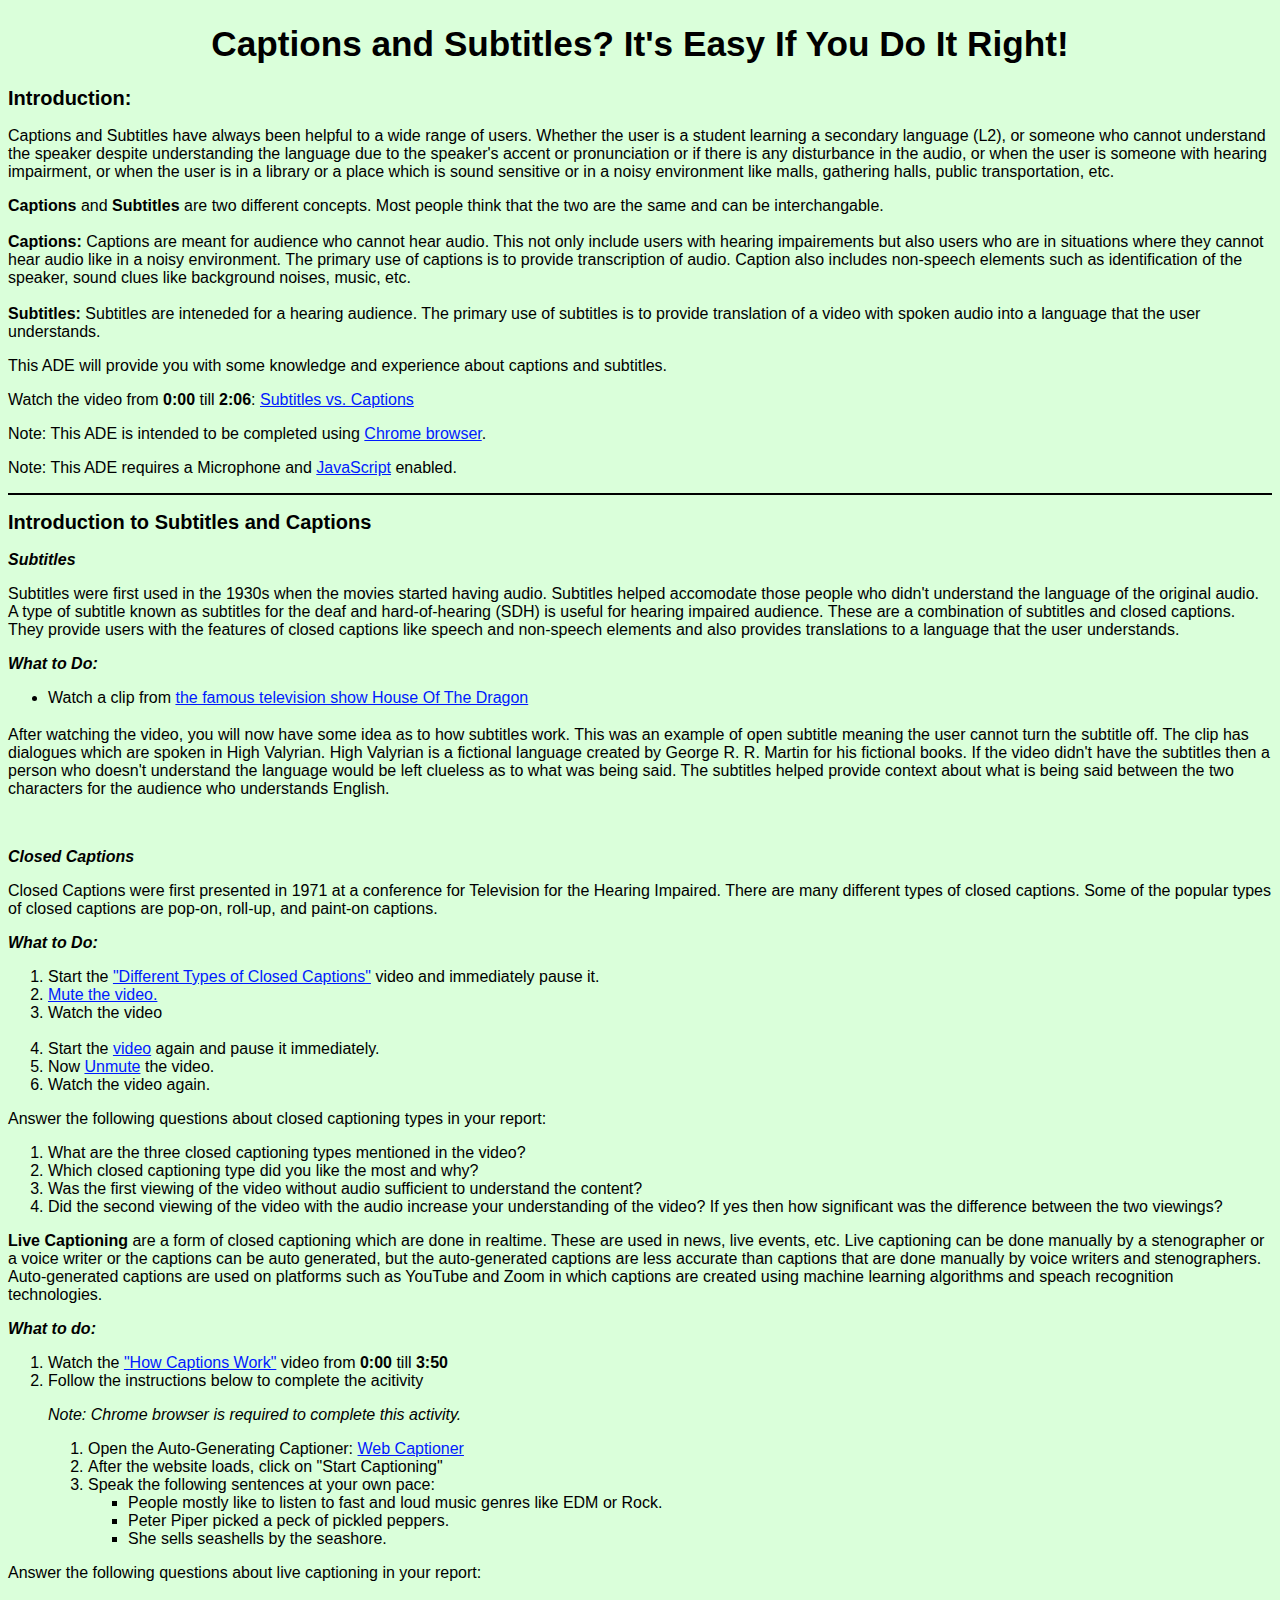
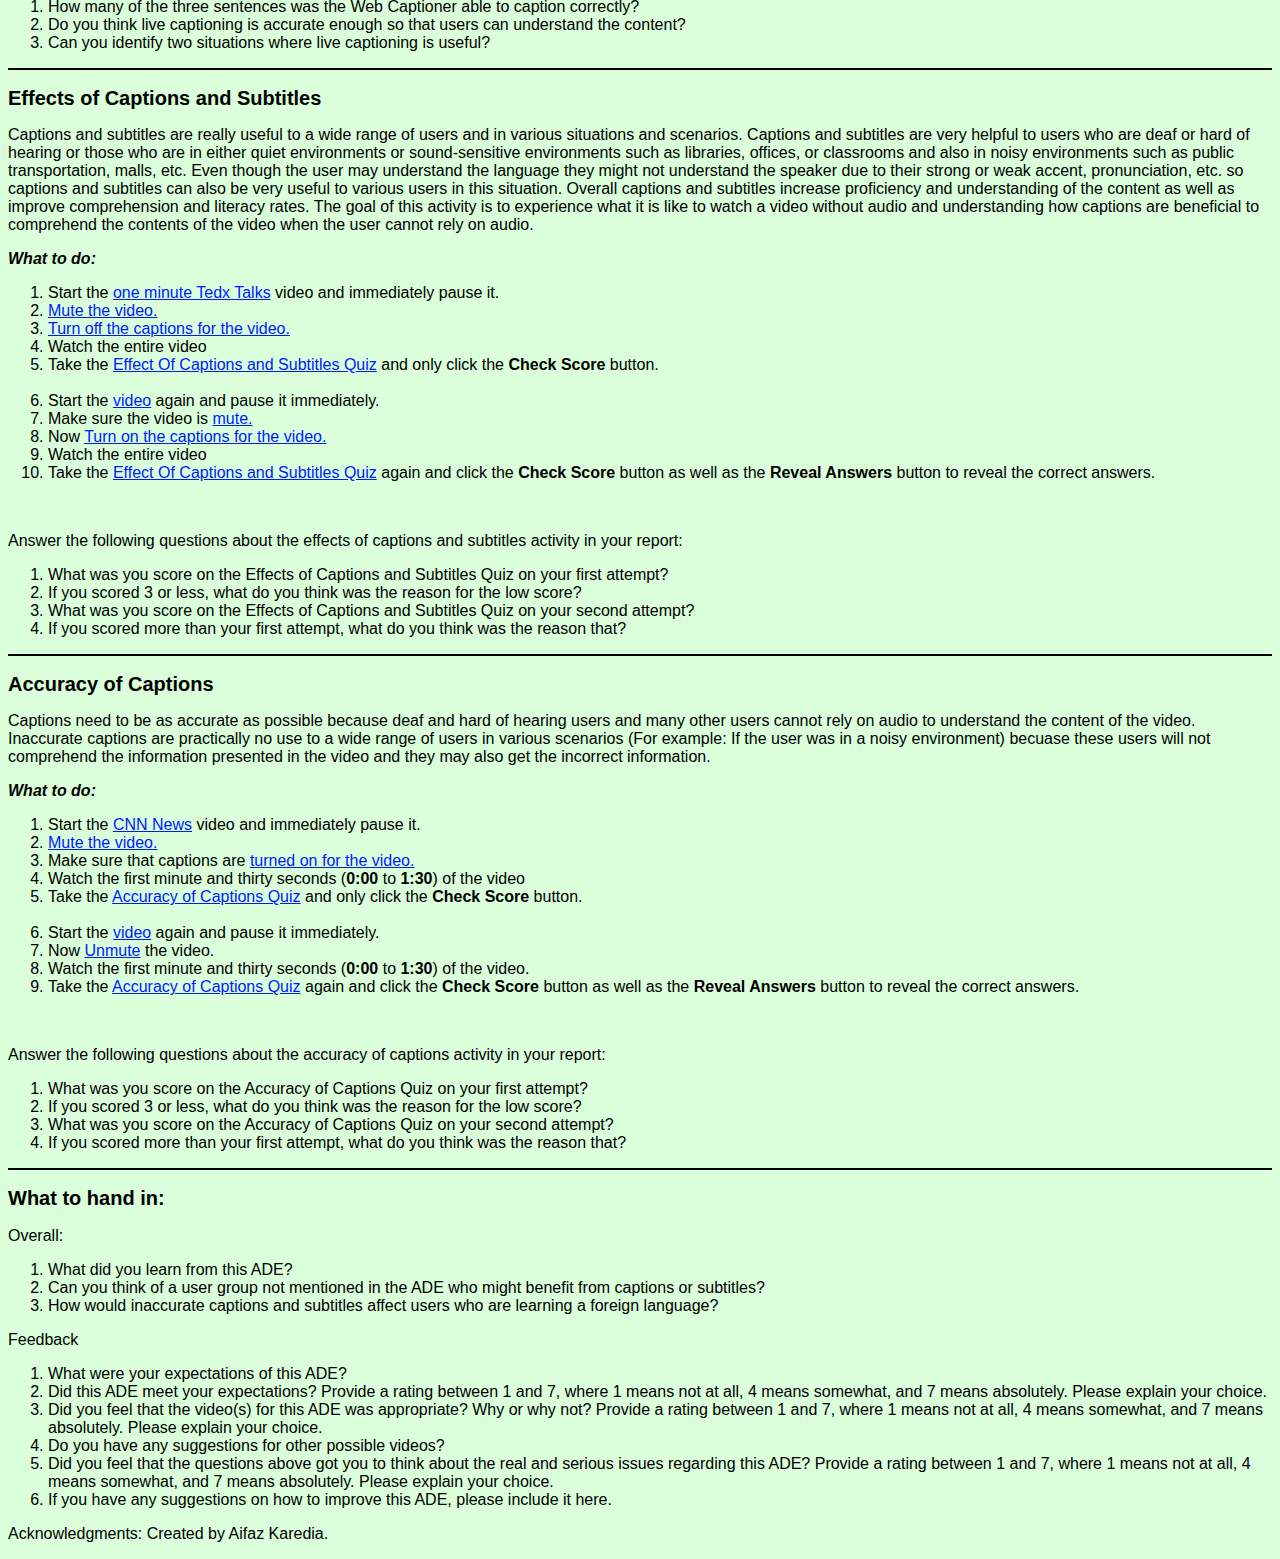
<file: index.html>
<!DOCTYPE html>
<html lang="en">
  <head>
    <meta http-equiv="CONTENT-TYPE" content="text/html; charset=windows-1252">
    <title>Captions and Subtitles? It's Easy If You Do It Right!</title>
    <link rel="stylesheet" href="style.css" type="text/css">
  </head>
  <body>
    <h1 align="center">Captions and Subtitles? It's Easy If You Do It Right!</h1>

    <h2>Introduction:</h2>

    <p>Captions and Subtitles have always been helpful to a wide range of users. Whether the user is a 
      student learning a secondary language (L2), or someone who cannot understand the speaker despite understanding the 
      language due to the speaker's accent or pronunciation or if there is any disturbance in the audio, or when the user is someone with hearing impairment, or 
      when the user is in a library or a place which is sound sensitive or in a noisy environment like malls, gathering halls, public transportation, etc. 
    </p>


    <p><strong>Captions</strong> and <strong> Subtitles</strong> are two different concepts. 
      Most people think that the two are the same and can be interchangable.
    <br>
    <br>
    <strong>Captions:</strong> Captions are meant for audience who cannot hear audio. This not only include users with hearing impairements but also 
     users who are in situations where they cannot hear audio like in a noisy environment.
     The primary use of captions is to provide transcription of audio. Caption also includes non-speech elements such as identification of the speaker, 
     sound clues like background noises, music, etc.
    <br>
    <br>
    <strong>Subtitles:</strong> Subtitles are inteneded for a hearing audience. The primary use of subtitles is to provide translation of a video with spoken audio into a language that the user understands.
    </p>

    <p>This ADE will provide you with some knowledge and experience about captions and subtitles. </p>

    <p>Watch the video from <strong>0:00</strong> till <strong>2:06</strong>: <a href="https://www.youtube.com/watch?v=ZskEwXGunGI" target="_blank" rel="noopener noreferrer">Subtitles vs. Captions</a></p>

    <p>Note: This ADE is intended to be completed using <a href="help.html" target="_blank" rel="noopener noreferrer">Chrome browser</a>.</p>
    <p>Note: This ADE requires a Microphone and <a href="help.html" target="_blank" rel="noopener noreferrer">JavaScript</a> enabled.</p>
    <hr>

    <h2>Introduction to Subtitles and Captions</h2>
    <h3> Subtitles </h3>
    <p>Subtitles were first used in the 1930s when the movies started having audio. 
      Subtitles helped accomodate those people who didn't understand the language of the original audio. 
      A type of subtitle known as subtitles for the deaf and hard-of-hearing (SDH) is useful for hearing impaired audience. 
      These are a combination of subtitles and closed captions. They provide users with the features of closed 
      captions like speech and non-speech elements and also provides translations to a language that the user understands.</p>

    <h3>What to Do:</h3>

    <ul class="removeSpaceUL">
      <li>Watch a clip from
          <a href="https://www.youtube.com/watch?v=u43NdZpXKg4" target="_blank" rel="noopener noreferrer">the famous television show House Of The Dragon</a>
          <br><br>
      </li>
    </ul>
    <p class="removeSpaceP">After watching the video, you will now have some idea as to how subtitles work. This was an example of open subtitle
      meaning the user cannot turn the subtitle off. The clip has dialogues which are spoken in High Valyrian. 
      High Valyrian is a fictional language created by George R. R. Martin for his fictional books. If the video didn't have the subtitles then
      a person who doesn't understand the language would be left clueless as to what was being said. The subtitles helped provide context about 
      what is being said between the two characters for the audience who understands English.</p>
    <br>

    <h3> Closed Captions </h3>
    <p>Closed Captions were first presented in 1971 at a conference for Television for the Hearing Impaired. 
      There are many different types of closed captions. Some of the popular types of closed captions are pop-on, roll-up, and paint-on captions.
    </p>

    <h3>What to Do:</h3>
    <ol class="removeSpaceUL">
      <li> Start the <a href="https://www.youtube.com/watch?v=_Y-dz-4_2CI" target="_blank" rel="noopener noreferrer">"Different Types of Closed Captions"</a> video and immediately pause it.</li>
      <li> <a href="mute.html" target="_blank" rel="noopener noreferrer">Mute the video.</a></li>
      <li> Watch the video</li>
      <br>
      <li> Start the <a href="https://www.youtube.com/watch?v=_Y-dz-4_2CI" target="_blank" rel="noopener noreferrer"> video</a> again and pause it immediately.</li>
      <li> Now <a href="unmute.html" target="_blank" rel="noopener noreferrer">Unmute</a> the video.</li>
      <li> Watch the video again.</li>
    </ol>

    <p>Answer the following questions about closed captioning types in your report:
    </p>
    <ol>
      <li> What are the three closed captioning types mentioned in the video?</li>
      <li> Which closed captioning type did you like the most and why?</li>
      <li> Was the first viewing of the video without audio sufficient to understand the content?</li>
      <li> Did the second viewing of the video with the audio increase your understanding of the video? 
        If yes then how significant was the difference between the two viewings?</li>
    </ol>

    <p> <strong>Live Captioning</strong> are a form of closed captioning which are done in realtime. These are used in news, live events, etc.
       Live captioning can be done manually by a stenographer or a voice writer or the captions can be auto generated, but the auto-generated captions are less accurate than captions that 
       are done manually by voice writers and stenographers.
       Auto-generated captions are used on platforms such as YouTube and Zoom in which captions are created using machine learning algorithms and speach recognition technologies.</p>
       
       <h3>What to do:</h3> 
       <ol> 
          <li> Watch the <a href="https://www.youtube.com/watch?v=fTS_AuNINIQ" target="_blank" rel="noopener noreferrer">"How Captions Work"</a> video from <strong>0:00</strong> till <strong>3:50</strong></li>
          <li> Follow the instructions below to complete the acitivity </li>
          <p id="it2">Note: Chrome browser is required to complete this activity.</p>
            <ol>
              <li class="genRemoveLI">Open the Auto-Generating Captioner: <a href="https://webcaptioner.com/captioner" target="_blank" rel="noopener noreferrer">Web Captioner</a></li>
              <li> After the website loads, click on "Start Captioning"</li>
              <li> Speak the following sentences at your own pace: 
                <ul>
                  <li> People mostly like to listen to fast and loud music genres like EDM or Rock.</li>
                  <li> Peter Piper picked a peck of pickled peppers.</li>
                  <li> She sells seashells by the seashore.</li>
                </ul>
            </ol>
        </ol> 

        <p>Answer the following questions about live captioning in your report:
        </p>
        <ol>
          <li> How many of the three sentences was the Web Captioner able to caption correctly?</li>
          <li> Do you think live captioning is accurate enough so that users can understand the content?</li>
          <li> Can you identify two situations where live captioning is useful?</li>
        </ol>
    <hr>




    <h2>Effects of Captions and Subtitles</h2>
    <p>Captions and subtitles are really useful to a wide range of users and in various situations and scenarios. 
      Captions and subtitles are very helpful to users who are deaf or hard of hearing or those who are in either quiet environments or sound-sensitive environments such as libraries, offices, 
      or classrooms and also in noisy environments such as public transportation, malls, etc. Even though the user may understand the language they might not 
      understand the speaker due to their strong or weak accent, pronunciation, etc. so captions and subtitles can also be very useful to various users in this 
      situation. Overall captions and subtitles increase proficiency and understanding of the content as well as improve comprehension and literacy rates. 
      The goal of this activity is to experience what it is like to watch a video without audio and understanding how captions are beneficial to comprehend the 
      contents of the video when the user cannot rely on audio.
    </p>

    <h3>What to do:</h3>

    <ol>
      <li> Start the <a href="https://www.youtube.com/watch?v=1aA1WGON49E" target="_blank" rel="noopener noreferrer">one minute Tedx Talks</a> video and immediately pause it.</li>
      <li> <a href="mute.html" target="_blank" rel="noopener noreferrer">Mute the video.</a></li>
      <li> <a href="caption.html" target="_blank" rel="noopener noreferrer">Turn off the captions for the video.</a></li>
      <li>Watch the entire video</li>
      <li> Take the 
          <a href="effectQuiz.html" target="_blank" rel="noopener noreferrer">Effect Of Captions and Subtitles Quiz</a> and only click the <strong>Check Score</strong> button.
      </li>
      <br>
      <li> Start the <a href="https://www.youtube.com/watch?v=1aA1WGON49E" target="_blank" rel="noopener noreferrer">video</a> again and pause it immediately.</li>
      <li> Make sure the video is <a href="mute.html" target="_blank" rel="noopener noreferrer">mute.</a></li>
      <li> Now <a href="captionOn.html" target="_blank" rel="noopener noreferrer">Turn on the captions for the video.</a></li>
      <li>Watch the entire video</li>
      <li> Take the 
          <a href="effectQuiz.html" target="_blank" rel="noopener noreferrer">Effect Of Captions and Subtitles Quiz</a> again and click the <strong>Check Score</strong> button as well as the <strong>Reveal Answers</strong> button to reveal the correct answers.
      </li>
    </ol>
    <br>
    <p>Answer the following questions about the effects of captions and subtitles activity in your report:
    </p>
    <ol>
      <li>What was you score on the Effects of Captions and Subtitles Quiz on your first attempt?</li>
      <li>If you scored 3 or less, what do you think was the reason for the low score?</li>
      <li>What was you score on the Effects of Captions and Subtitles Quiz on your second attempt?</li>
      <li>If you scored more than your first attempt, what do you think was the reason that?</li>
    </ol>
    <hr>




    <h2>Accuracy of Captions</h2>
    <p> Captions need to be as accurate as possible because deaf and hard of hearing users and many other users
      cannot rely on audio to understand the content of the video. Inaccurate captions are practically no use to a wide range of users 
      in various scenarios (For example: If the user was in a noisy environment) becuase these users will not comprehend the information 
      presented in the video and they may also get the incorrect information.
    </p>

    <h3>What to do:</h3>

    <ol>
      <li> Start the <a href="https://www.youtube.com/watch?v=FCF6bXcgHdo" target="_blank" rel="noopener noreferrer">CNN News</a> video and immediately pause it.</li>
      <li> <a href="mute.html" target="_blank" rel="noopener noreferrer">Mute the video.</a></li>
      <li> Make sure that captions are <a href="captionOn.html" target="_blank" rel="noopener noreferrer">turned on for the video.</a></li>
      <li> Watch the first minute and thirty seconds (<strong>0:00</strong> to <strong>1:30</strong>) of the video</li>
      <li> Take the 
        <a href="accuracyQuiz.html" target="_blank" rel="noopener noreferrer"> Accuracy of Captions Quiz</a> and only click the <strong>Check Score</strong> button.
      </li>
      <br>
      <li> Start the <a href="https://www.youtube.com/watch?v=FCF6bXcgHdo" target="_blank" rel="noopener noreferrer"> video</a> again and pause it immediately.</li>
      <li> Now <a href="unmute.html" target="_blank" rel="noopener noreferrer">Unmute</a> the video.</li>
      <li> Watch the first minute and thirty seconds (<strong>0:00</strong> to <strong>1:30</strong>) of the video.</li>
      <li> Take the 
        <a href="accuracyQuiz.html" target="_blank" rel="noopener noreferrer"> Accuracy of Captions Quiz</a> again and click the <strong>Check Score</strong> button as well as the <strong>Reveal Answers</strong> button to reveal the correct answers.
      </li>
    </ol>
    <br>
    <p>Answer the following questions about the accuracy of captions activity in your report:
    </p>
    <ol>
      <li>What was you score on the Accuracy of Captions Quiz on your first attempt?</li>
      <li>If you scored 3 or less, what do you think was the reason for the low score?</li>
      <li>What was you score on the Accuracy of Captions Quiz on your second attempt?</li>
      <li>If you scored more than your first attempt, what do you think was the reason that?</li>
    </ol>

    <hr>

    <h2>What to hand in:</h2>

    <p>Overall:
    </p>
    <ol>
      <li>What did you learn from this ADE?</li>
      <li>Can you think of a user group not mentioned in the ADE who might benefit from captions or subtitles?</li>
      <li>How would inaccurate captions and subtitles affect users who are learning a foreign language?</li>
  </ol>

    <p>Feedback</p>
      <ol>
        <li>What were your expectations of this ADE?</li>
        <li>Did this ADE meet your expectations? Provide a rating between 1 and
            7, where 1 means not at all, 4 means somewhat, and 7 means
            absolutely. Please explain your choice.</li>
        <li>Did you feel that the video(s) for this ADE was appropriate? Why or
            why not? Provide a rating between 1 and 7, where 1 means not at
            all, 4 means somewhat, and 7 means absolutely. Please explain your
            choice.</li>
        <li>Do you have any suggestions for other possible videos?</li>
        <li>Did you feel that the questions above got you to think about the
            real and serious issues regarding this ADE? Provide a rating
            between 1 and 7, where 1 means not at all, 4 means somewhat, and
            7 means absolutely. Please explain your choice.</li>
        <li>If you have any suggestions on how to improve this ADE, please
            include it here.</li>
      </ol>
    <div id="footer">
      <p>
      Acknowledgments: Created by Aifaz Karedia.<br>
      </p>
    </div>
  </body>
</html>
</file>
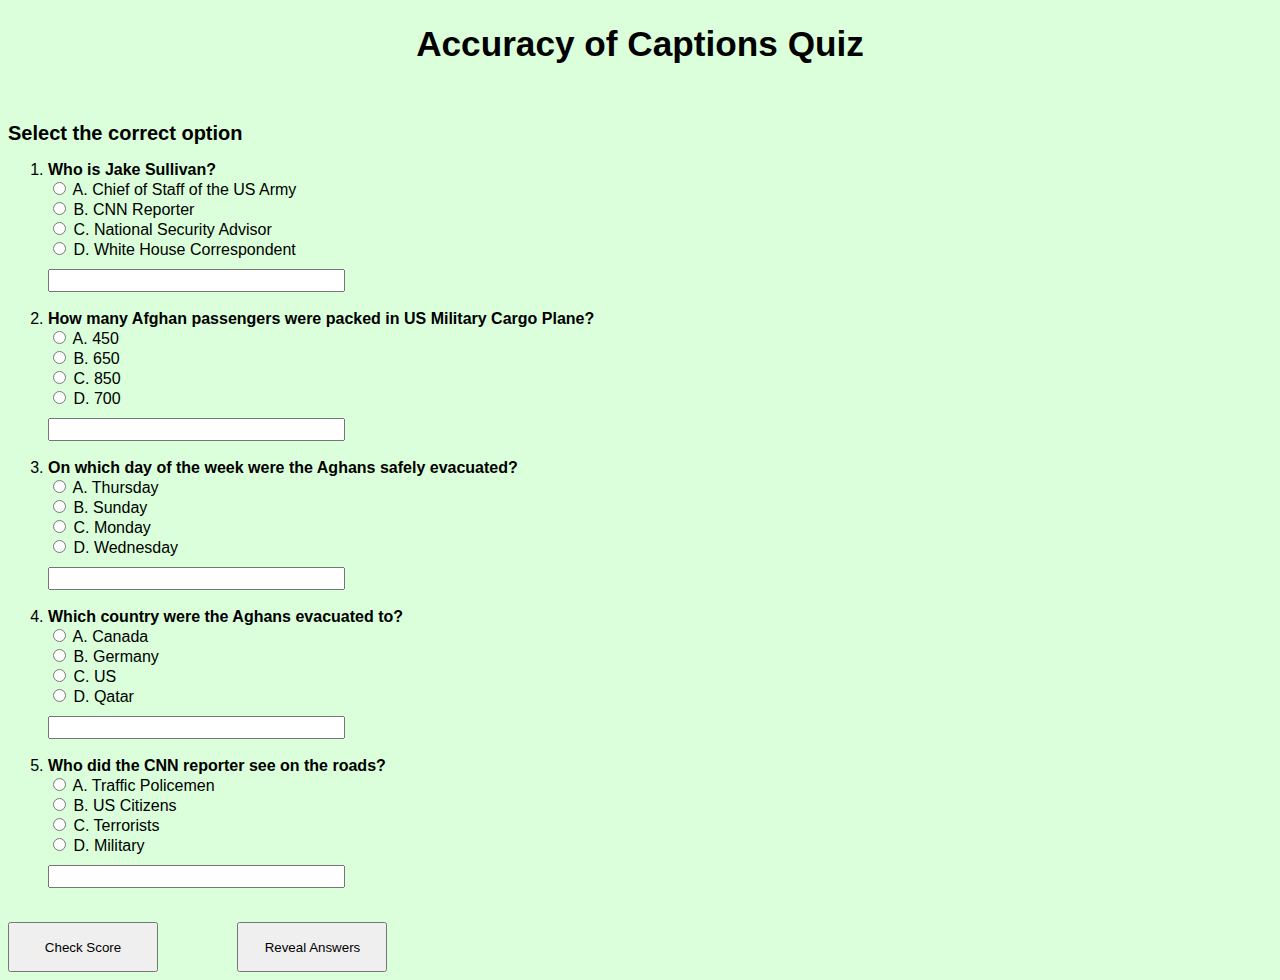
<file: accuracyQuiz.html>
<!DOCTYPE html>
<html lang="en">
  <head>
    <meta http-equiv="CONTENT-TYPE" content="text/html; charset=windows-1252">
    <title>Accuracy of Captions Quiz</title>
    <link rel="stylesheet" href="style.css" type="text/css">
    <script type=text/javascript src="accuracyQuiz.js">
    </script>
  </head>

  <body>
    <h1 align="center">Accuracy of Captions Quiz</h1>
    <br>
    <h2>Select the correct option</h2>
    <form name="accuracy">
      <ol>
        <li><strong>Who is Jake Sullivan?</strong><br>
            <input type="radio" name="optionList1" id="chief"> A. Chief of Staff of the US Army<br>
            <input type="radio" name="optionList1" id="cnn"> B. CNN Reporter<br>
            <input type="radio" name="optionList1" id="national"> C. National Security Advisor<br>
            <input type="radio" name="optionList1" id="white"> D. White House Correspondent<br>
            <input type="text" name="asn1" readonly size="30" style="font-size: 15px; margin-top: 10px;"/><br><br>
        </li>
        <li><strong>How many Afghan passengers were packed in US Military Cargo Plane?</strong><br>
            <input type="radio" name="optionList2" id="450"> A. 450<br>
            <input type="radio" name="optionList2" id="650"> B. 650<br>
            <input type="radio" name="optionList2" id="850"> C. 850<br>
            <input type="radio" name="optionList2" id="700"> D. 700<br>
            <input type="text" name="asn2" readonly size="30" style="font-size: 15px; margin-top: 10px;"/><br><br>
        </li>
        <li><strong>On which day of the week were the Aghans safely evacuated?</strong><br>
            <input type="radio" name="optionList3" id="thur"> A. Thursday<br>
            <input type="radio" name="optionList3" id="sun"> B. Sunday<br>
            <input type="radio" name="optionList3" id="mon"> C. Monday<br>
            <input type="radio" name="optionList3" id="wed"> D. Wednesday<br>
            <input type="text" name="asn3" readonly size="30" style="font-size: 15px; margin-top: 10px;"/><br><br>
        </li>
        <li><strong>Which country were the Aghans evacuated to?</strong><br>
            <input type="radio" name="optionList4" id="can"> A. Canada<br>
            <input type="radio" name="optionList4" id="ger"> B. Germany<br>
            <input type="radio" name="optionList4" id="us"> C. US<br>
            <input type="radio" name="optionList4" id="qat"> D. Qatar<br>
            <input type="text" name="asn4" readonly size="30" style="font-size: 15px; margin-top: 10px;"/><br><br>
        </li>
        <li><strong>Who did the CNN reporter see on the roads?</strong><br>
            <input type="radio" name="optionList5" id="tra"> A. Traffic Policemen<br>
            <input type="radio" name="optionList5" id="us"> B. US Citizens<br>
            <input type="radio" name="optionList5" id="ter"> C. Terrorists<br>
            <input type="radio" name="optionList5" id="milt"> D. Military<br>
            <input type="text" name="asn5" readonly size="30" style="font-size: 15px; margin-top: 10px;"/><br><br>
        </li>
      </ol>
      <input type="button" style="height:50px; width:150px" value="Check Score" onclick="showScore();">
      <input type="button" style="height:50px; width:150px" class="btn" value="Reveal Answers" onclick="showAnswers();">
    </form>
  </body>
</html>
</file>
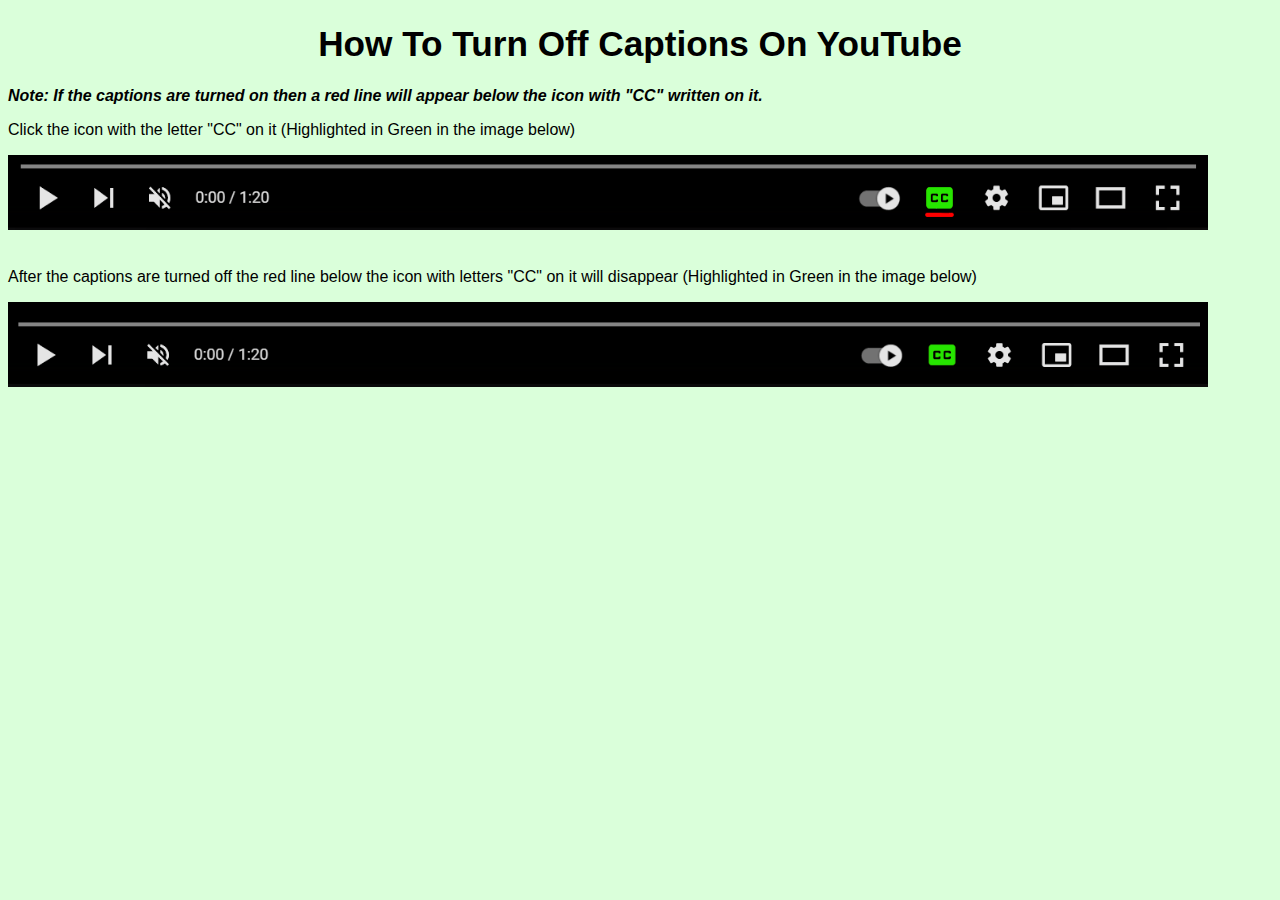
<file: caption.html>
<!DOCTYPE html>
<html lang="en">

  <head>
    <meta http-equiv="CONTENT-TYPE" content="text/html; charset=windows-1252">
    <title>How To Turn Off Captions On YouTube</title>
    <link rel="stylesheet" href="style.css" type="text/css">
  </head>
  <body>
    <h1 align="center">How To Turn Off Captions On YouTube</h1>
    <p id="it">Note: If the captions are turned on then a red line will appear below the icon with "CC" written on it.<p>
    <p>Click the icon with the letter "CC" on it (Highlighted in Green in the image below)</p>
    <img src="turnOff.png" alt="Image of YouTube Control Bar Closed Captions On" width="1200px" height="75px">
    <br><br>
    <p>After the captions are turned off the red line below the icon with letters "CC" on it will disappear (Highlighted in Green in the image below)</p>
    <img src="turnOn.png" alt="Image of YouTube Control Bar Closed Captions Off" width="1200px" height="85px">
  </body>
</html>
</file>
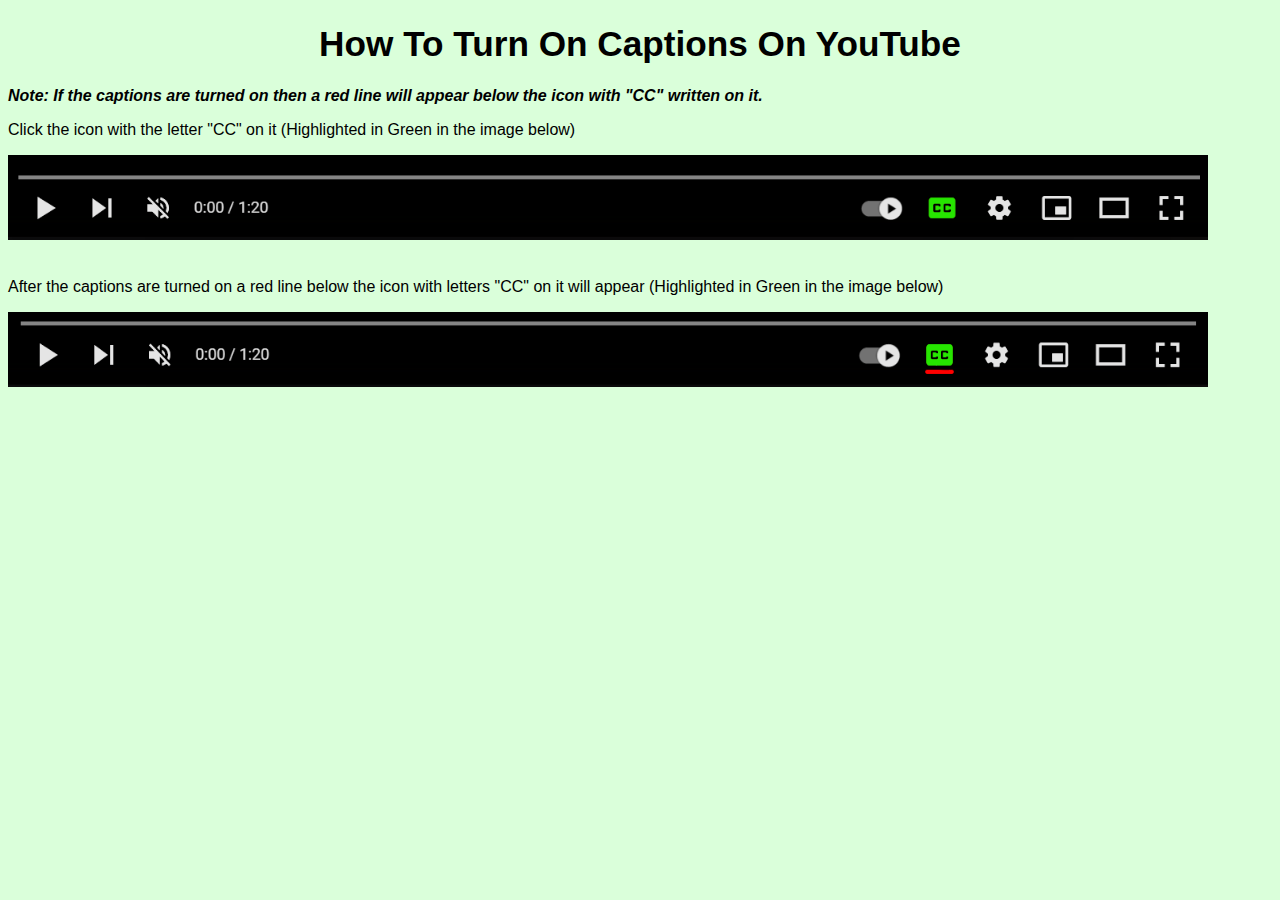
<file: captionOn.html>
<!DOCTYPE html>
<html lang="en">

  <head>
    <meta http-equiv="CONTENT-TYPE" content="text/html; charset=windows-1252">
    <title>How To Turn On Captions On YouTube</title>
    <link rel="stylesheet" href="style.css" type="text/css">
  </head>
  <body>
    <h1 align="center">How To Turn On Captions On YouTube</h1>
    <p id="it">Note: If the captions are turned on then a red line will appear below the icon with "CC" written on it.<p>

   <p>Click the icon with the letter "CC" on it (Highlighted in Green in the image below)</p>
    <img src="turnOn.png" alt="Image of YouTube Control Bar Closed Captions Off" width="1200px" height="85px">
    <br><br>

    <p>After the captions are turned on a red line below the icon with letters "CC" on it will appear (Highlighted in Green in the image below)</p>
    <img src="turnOff.png" alt="Image of YouTube Control Bar Closed Captions On" width="1200px" height="75px">

  </body>
</html>
</file>
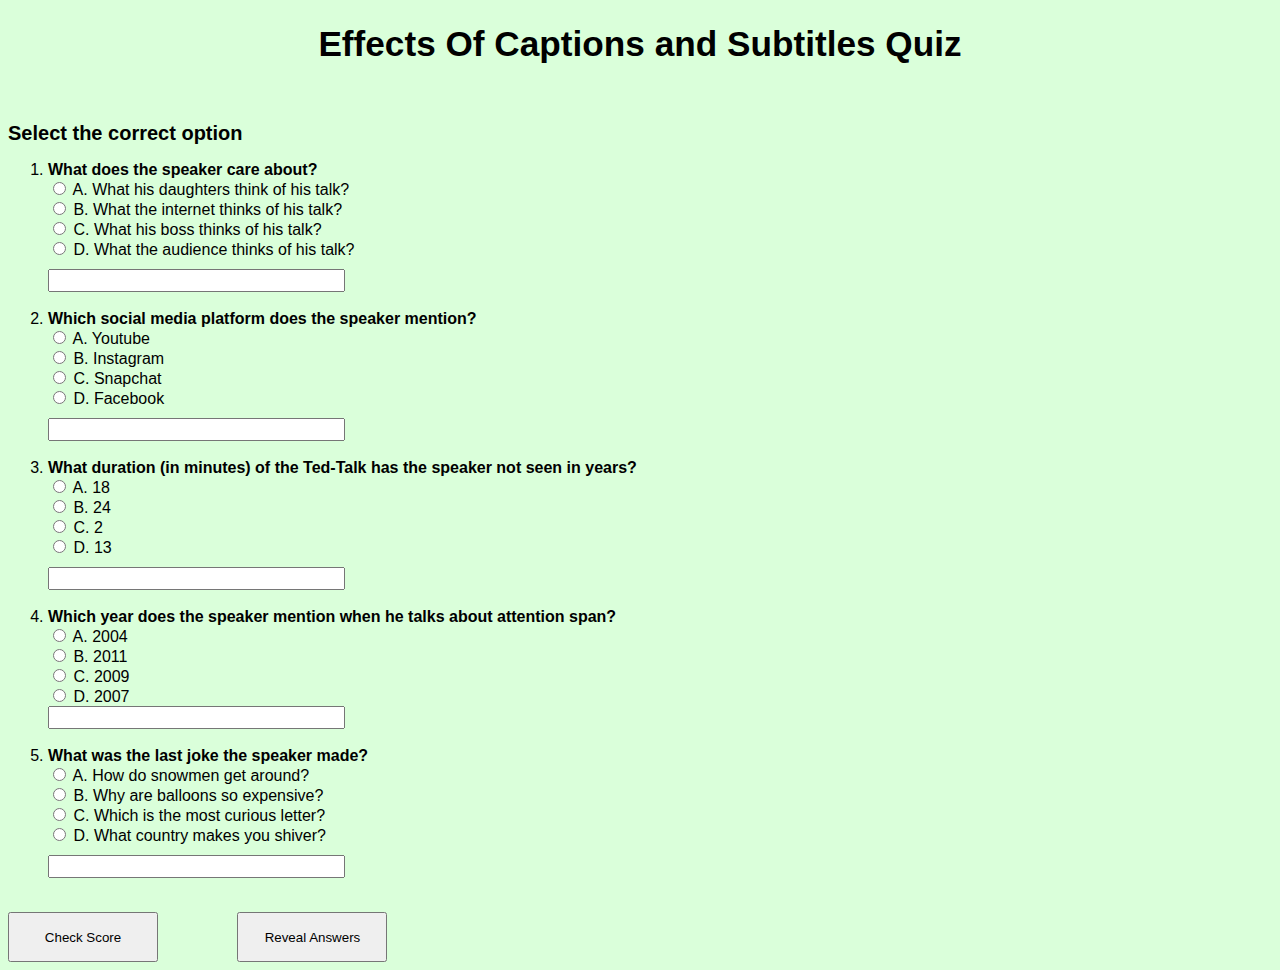
<file: effectQuiz.html>
<!DOCTYPE html>
<html lang="en">
  <head>
    <meta http-equiv="CONTENT-TYPE" content="text/html; charset=windows-1252">
    <title>Effects of Captions and Subtitles Quiz</title>
    <link rel="stylesheet" href="style.css" type="text/css">
    <script type="text/javascript" src="effectQuiz.js">
    </script>
  </head>

  <body>
    <h1 align="center">Effects Of Captions and Subtitles Quiz</h1>
    <br>
    <h2>Select the correct option</h2>
    <form name="effect">
      <ol>
        <li><strong>What does the speaker care about?</strong><br>
            <input type="radio" name="optionList1" id="daughter"> A. What his daughters think of his talk?<br>
            <input type="radio" name="optionList1" id="internet"> B. What the internet thinks of his talk?<br>
            <input type="radio" name="optionList1" id="boss"> C. What his boss thinks of his talk?<br>
            <input type="radio" name="optionList1" id="audience"> D. What the audience thinks of his talk?<br>
            <input type="text" name="asn1" readonly size="30" style="font-size: 15px; margin-top: 10px;"/><br><br>
        </li>
        <li><strong>Which social media platform does the speaker mention?</strong><br>
            <input type="radio" name="optionList2" id="yt"> A. Youtube<br>
            <input type="radio" name="optionList2" id="insta"> B. Instagram<br>
            <input type="radio" name="optionList2" id="sc"> C. Snapchat<br>
            <input type="radio" name="optionList2" id="fb"> D. Facebook<br>
            <input type="text" name="asn2" readonly size="30" style="font-size: 15px; margin-top: 10px;"/><br><br>
        </li>
        <li><strong>What duration (in minutes) of the Ted-Talk has the speaker not seen in years?</strong><br>
            <input type="radio" name="optionList3" id="18"> A. 18<br>
            <input type="radio" name="optionList3" id="24"> B. 24<br>
            <input type="radio" name="optionList3" id="2"> C. 2<br>
            <input type="radio" name="optionList3" id="13"> D. 13<br>
            <input type="text" name="asn3" readonly size="30" style="font-size: 15px; margin-top: 10px;"/><br><br>
        </li>
        <li><strong>Which year does the speaker mention when he talks about attention span?</strong><br>
            <input type="radio" name="optionList4" id="4"> A. 2004<br>
            <input type="radio" name="optionList4" id="11"> B. 2011<br>
            <input type="radio" name="optionList4" id="9"> C. 2009<br>
            <input type="radio" name="optionList4" id="7"> D. 2007<br>
            <input type="text" name="asn4" readonly size="30" style="font-size: 15px;"/><br><br>
        </li>
        <li><strong>What was the last joke the speaker made?</strong><br>
            <input type="radio" name="optionList5" id="snowmen"> A. How do snowmen get around?<br>
            <input type="radio" name="optionList5" id="balloons"> B. Why are balloons so expensive?<br>
            <input type="radio" name="optionList5" id="letter"> C. Which is the most curious letter?<br>
            <input type="radio" name="optionList5" id="country"> D. What country makes you shiver?<br>
            <input type="text" name="asn5" readonly size="30" style="font-size: 15px; margin-top: 10px;"/><br><br>
        </li>
      </ol>
      <input type="button" style="height:50px; width:150px" value="Check Score" onclick="showScore();">
      <input type="button" style="height:50px; width:150px" class="btn" value="Reveal Answers" onclick="showAnswers();">
    </form>
  </body>
</html>
</file>
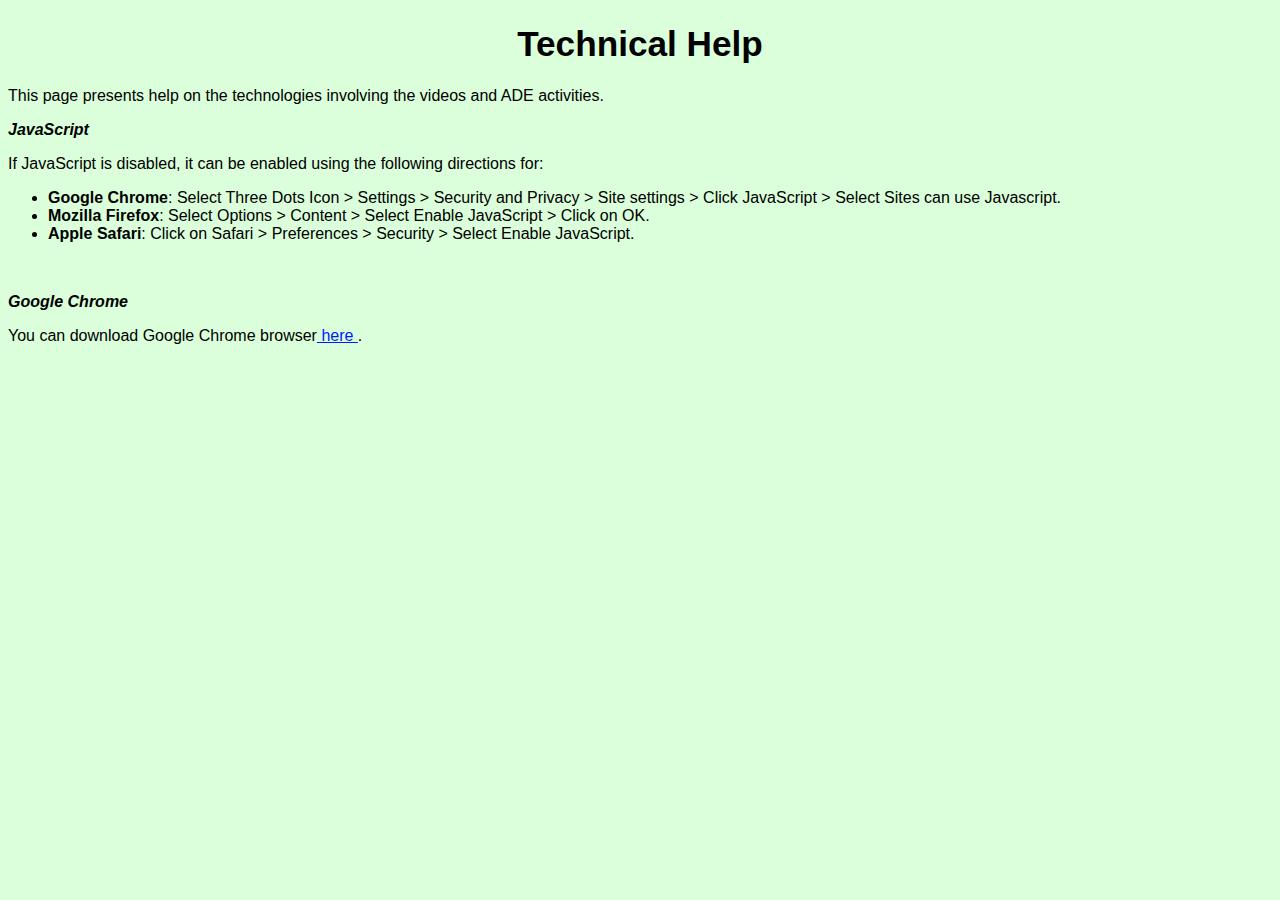
<file: help.html>
<!DOCTYPE html>
<html lang="en">

  <head>
    <meta http-equiv="CONTENT-TYPE" content="text/html; charset=windows-1252">
    <title>Technical Help</title>
    <link rel="stylesheet" href="style.css" type="text/css">
  </head>

  <body>
    <h1 align="center">Technical Help</h1>

    <p>This page presents help on the technologies involving the videos
    and ADE activities.</p>

    <h3>JavaScript</h3>
    <p>If JavaScript is disabled, it can be enabled using the following directions for:</p>

    <ul>
      <li><strong>Google Chrome</strong>: Select Three Dots Icon > Settings
           > Security and Privacy > Site settings > Click JavaScript > Select Sites can use Javascript.</li>
      <li><strong>Mozilla Firefox</strong>: Select Options >
          Content > Select Enable JavaScript > Click on OK.</li>
      <li><strong>Apple Safari</strong>: Click on Safari > Preferences >
          Security > Select Enable JavaScript.</li>
    </ul>
    <br>
    <h3>Google Chrome</h3>
    <p>You can download Google Chrome browser<a href="https://www.google.com/intl/en_ca/chrome/"> here
    </a>.</p>
  </body>
</html>
</file>
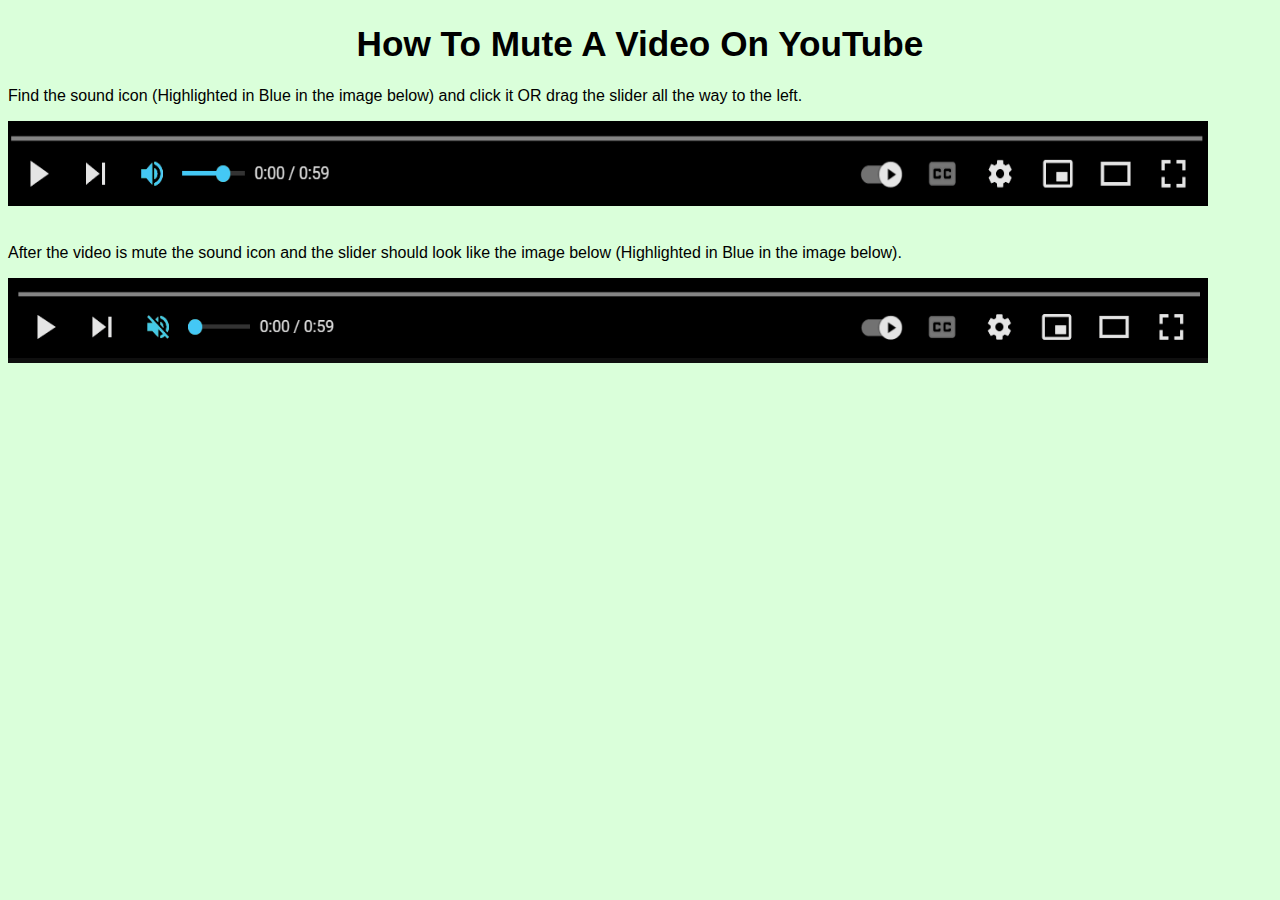
<file: mute.html>
<!DOCTYPE html>
<html lang="en">

  <head>
    <meta http-equiv="CONTENT-TYPE" content="text/html; charset=windows-1252">
    <title>How To Mute A Video On YouTube</title>
    <link rel="stylesheet" href="style.css" type="text/css">
  </head>
  <body>
    <h1 align="center">How To Mute A Video On YouTube</h1>
    <p>Find the sound icon (Highlighted in Blue in the image below) and click it OR drag the slider all the way to the left.</p>
    <img src="muteOff.png" alt="Image of YouTube Control Bar Unmute" width="1200px" height="85px">
    <br><br>
    <p>After the video is mute the sound icon and the slider should look like the image below (Highlighted in Blue in the image below).</p>
    <img src="muteOn.png" alt="Image of YouTube Control Bar Mute" width="1200px" height="85px">
  </body>
</html>
</file>
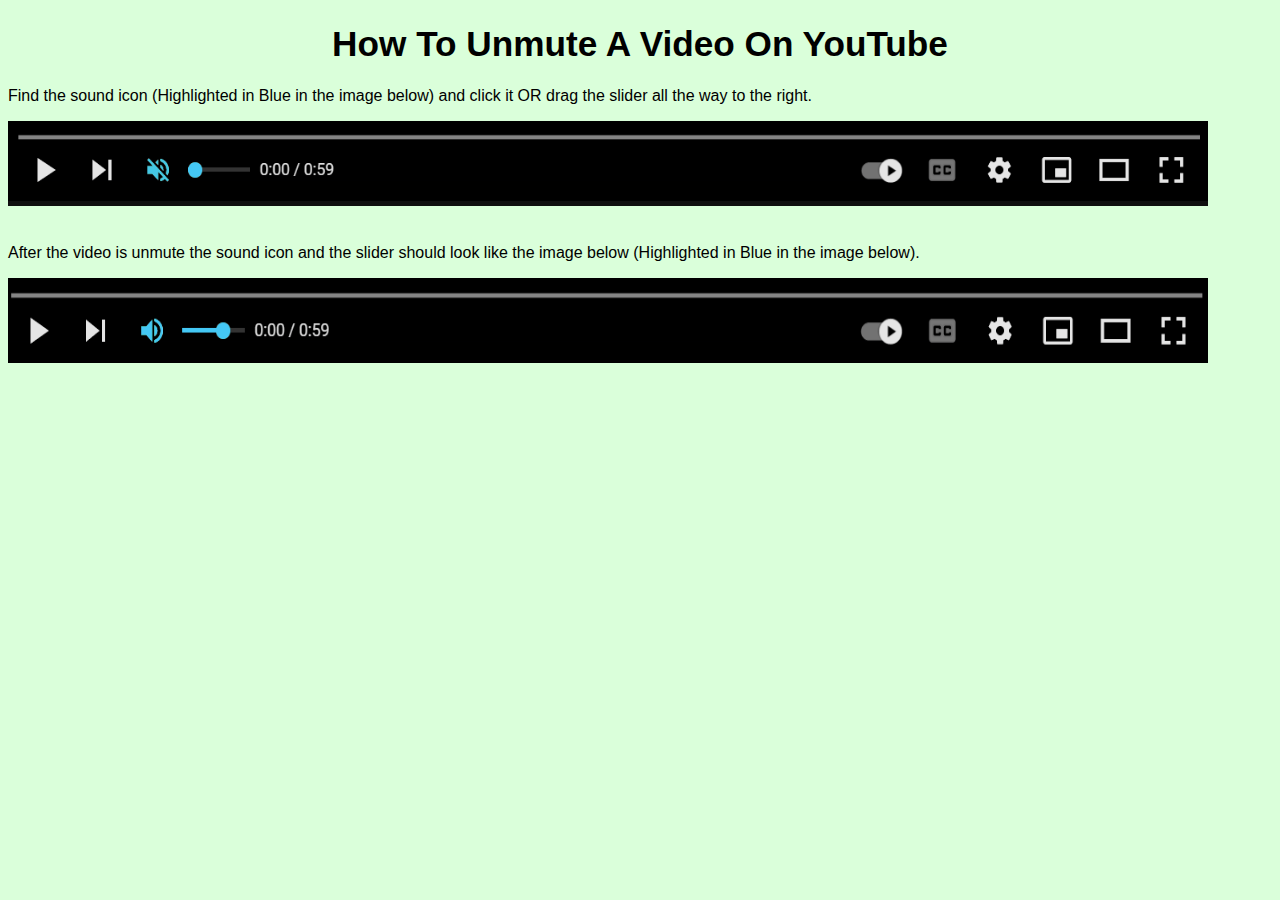
<file: unmute.html>
<!DOCTYPE html>
<html lang="en">

  <head>
    <meta http-equiv="CONTENT-TYPE" content="text/html; charset=windows-1252">
    <title>How To Unmute A Video On YouTube</title>
    <link rel="stylesheet" href="style.css" type="text/css">
  </head>
  <body>
    <h1 align="center">How To Unmute A Video On YouTube</h1>
    <p>Find the sound icon (Highlighted in Blue in the image below) and click it OR drag the slider all the way to the right.</p>
    <img src="muteOn.png" alt="Image of YouTube Control Bar Unmute" width="1200px" height="85px">
    <br><br>
    <p>After the video is unmute the sound icon and the slider should look like the image below (Highlighted in Blue in the image below).</p>
    <img src="muteOff.png" alt="Image of YouTube Control Bar Mute" width="1200px" height="85px">
  </body>
</html>
</file>
<file: style.css>
body
{
  font-family: 'Verdana', sans-serif;
  background-color: #daffda;
}

#incSize
{
  font-size: 17.5px;
}

a:link {
  color: rgb(0, 26, 255);
  cursor:pointer;
  background-color: transparent;
}

a:visited {
  color: rgb(255, 42, 0);
  background-color: transparent;
}

a:hover {
  color: rgb(144, 12, 63 );
  background-color: transparent;
}

a:active {
  color: yellow;
  background-color: transparent;
}

ol, ul
{
  list-style-position: outside;
}

ol {
  list-style-type: decimal;
}

#it {
  font-style:italic;
  font-weight: bold;
}

#it1 {
  font-style:italic;
  font-weight: bold;
}

#it2 {
  font-style:italic;
  /* font-weight: bold; */
}

h1
{
  font-size:220%;
  color: black;
}

h2
{
  font-size:125%;
  color: black;
}

h3
{
  font-size:100%;
  font-style:italic;
  color: black;
}

hr{
  border: 1px solid black;
}

.removeSpaceUL + .removeSpaceP 
{
  margin-top: -15px;
}

.btn
{
  margin-left: 75px;
}
</file>
